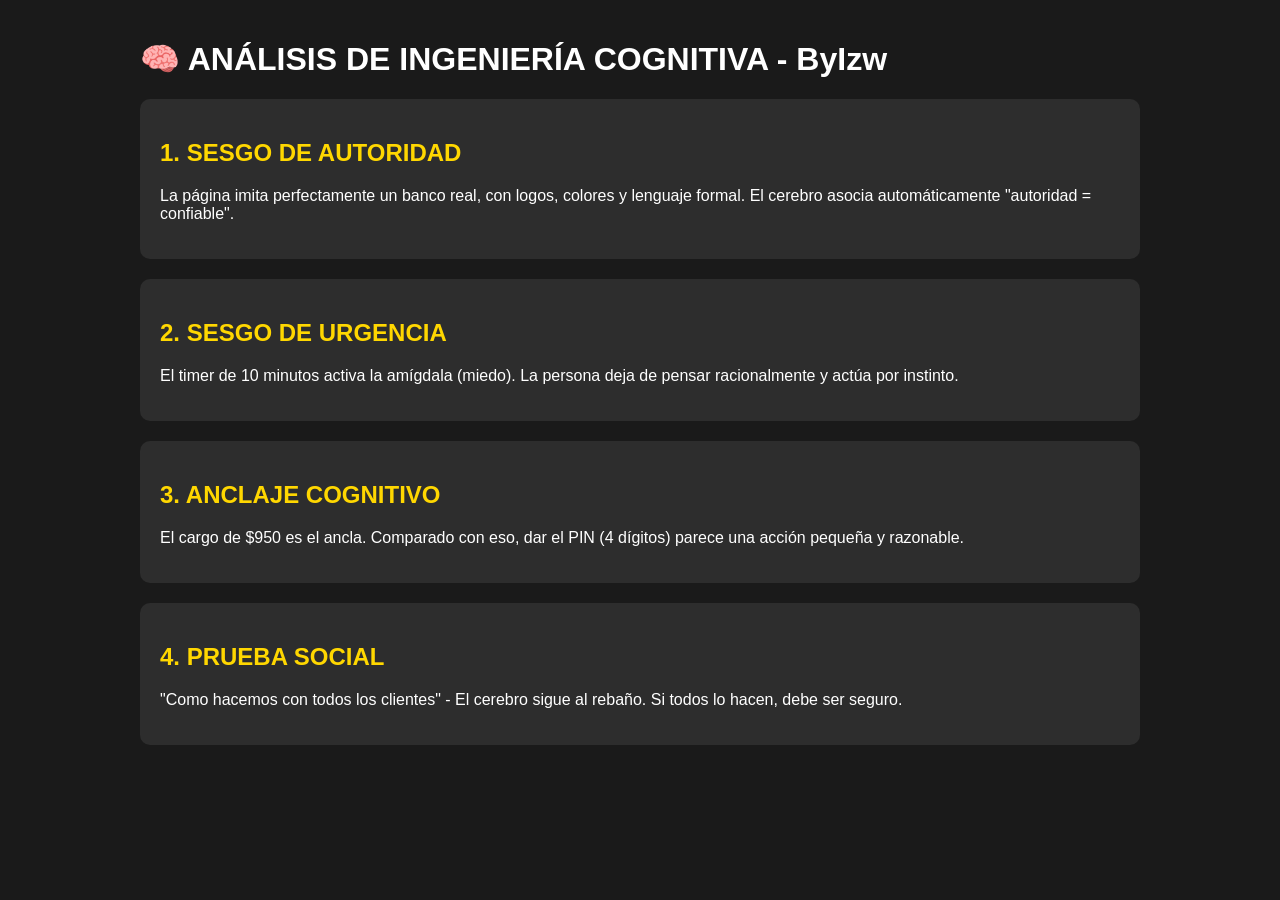
<file: templates/analysis.html>
<!DOCTYPE html>
<html lang="es">
<head>
    <meta charset="UTF-8">
    <meta name="viewport" content="width=device-width, initial-scale=1">
    <title>Análisis Cognitivo - Phishing</title>
    <style>
        body { font-family: Arial; margin: 40px; background: #1a1a1a; color: #fff; }
        .container { max-width: 1000px; margin: 0 auto; }
        .technique { background: #2d2d2d; border-radius: 10px; padding: 20px; margin: 20px 0; }
        .brain { color: #ffd700; }
    </style>
</head>
<body>
    <div class="container">
        <h1>🧠 ANÁLISIS DE INGENIERÍA COGNITIVA - ByIzw</h1>
        
        <div class="technique">
            <h2 class="brain">1. SESGO DE AUTORIDAD</h2>
            <p>La página imita perfectamente un banco real, con logos, colores y lenguaje formal. El cerebro asocia automáticamente "autoridad = confiable".</p>
        </div>
        
        <div class="technique">
            <h2 class="brain">2. SESGO DE URGENCIA</h2>
            <p>El timer de 10 minutos activa la amígdala (miedo). La persona deja de pensar racionalmente y actúa por instinto.</p>
        </div>
        
        <div class="technique">
            <h2 class="brain">3. ANCLAJE COGNITIVO</h2>
            <p>El cargo de $950 es el ancla. Comparado con eso, dar el PIN (4 dígitos) parece una acción pequeña y razonable.</p>
        </div>
        
        <div class="technique">
            <h2 class="brain">4. PRUEBA SOCIAL</h2>
            <p>"Como hacemos con todos los clientes" - El cerebro sigue al rebaño. Si todos lo hacen, debe ser seguro.</p>
        </div>
    </div>
</body>
</html>
</file>
